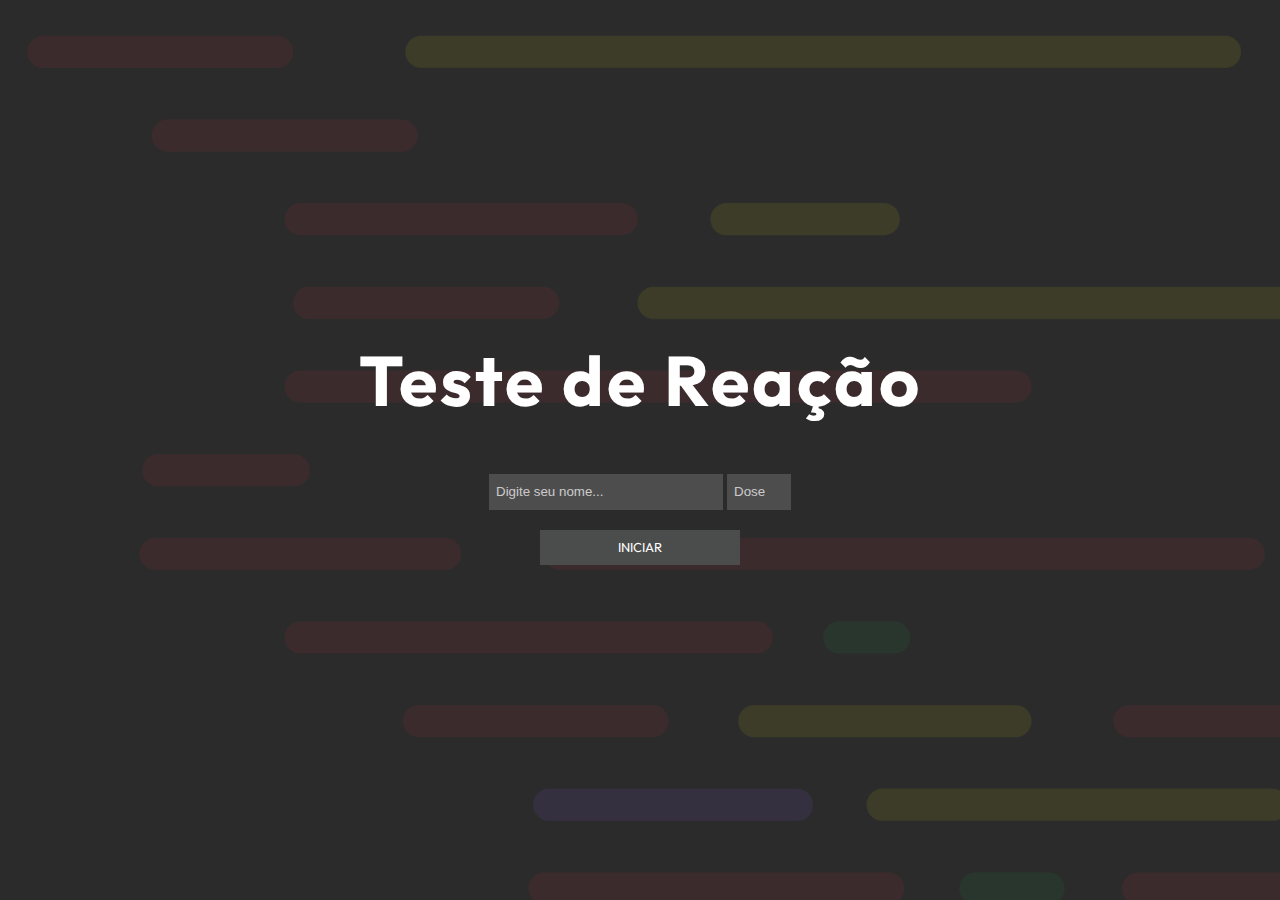
<file: index.html>
<!DOCTYPE html>
<html lang="pt-BR">

<head>
    <meta charset="UTF-8">
    <meta name="viewport" content="width=device-width, initial-scale=1.0">
    <link rel="preconnect" href="https://fonts.googleapis.com">
    <link rel="preconnect" href="https://fonts.gstatic.com" crossorigin>
    <link href="https://fonts.googleapis.com/css2?family=Outfit&display=swap" rel="stylesheet">
    <link rel="stylesheet" href="./src/css/style.css">
    <title>Projeto Científico</title>
</head>

<body>
    <div id="contentElements">
        <button id="btnExportData">Exportar</button>
        <button id="btnResults">Resultados</button>
        <button id="btnConfig">Config</button>
    </div>
    <div id="container">
        <h1 id="head">Teste de Reação</h1>
        <div id="dataUsers">
            <div class="labels">
                <label class="name">
                    <input id="username" type="text" placeholder="Digite seu nome...">
                </label>
                <label class="qtdDose">
                    <input id="dose" type="number" min="0" placeholder="Dose">
                </label>
            </div>
            <button id="toggleStart">Iniciar</button>
        </div>
    </div>
    <div id="divModal">
        <div id="modalResults">
            <button id="close">X</button>
            <h1 id="headerResults">Resultados</h1>
            <div id="resultsUsersModal"></div>
        </div>
    </div>

    <div id="divModalConfig">
        <div id="modalConfig">
            <button id="close">X</button>
            <h1 id="headerConfig">Configurações</h1>
            <div id="InputsModalConfig">
                <label id="labelConfig">
                    <p style="color: #fff;">Configure o tempo de teste(em S).</p>
                    <input type="number" id="inputConfigTime" placeholder="Configure o tempo do teste.">
                </label>
                <button id="sendConfigTime">
                    <svg xmlns="http://www.w3.org/2000/svg" width="16" height="16" fill="currentColor"
                        class="bi bi-send" viewBox="0 0 16 16">
                        <path
                            d="M15.854.146a.5.5 0 0 1 .11.54l-5.819 14.547a.75.75 0 0 1-1.329.124l-3.178-4.995L.643 7.184a.75.75 0 0 1 .124-1.33L15.314.037a.5.5 0 0 1 .54.11ZM6.636 10.07l2.761 4.338L14.13 2.576zm6.787-8.201L1.591 6.602l4.339 2.76z" />
                    </svg>
                </button>
                <span id="msgErroConfig" style="display: none;">
                    <p>Tempo inválido..</p>
                </span>
                <span id="msgSucessConfig" style="display: none;">
                    <p>Tempo configurado.</p>
                </span>
            </div>
            <div>
                <button id="clearResults">Limpar histórico de resultados</button>
                <span id="msgHistorySucessConfig" style="display: none; margin-top: 5px; position: absolute;">
                    <p>Seu histórico foi limpo com sucesso.</p>
                </span>
            </div>
        </div>
    </div>
    <script type="module" src="./src/js/main.js"></script>
</body>

</html>
</file>
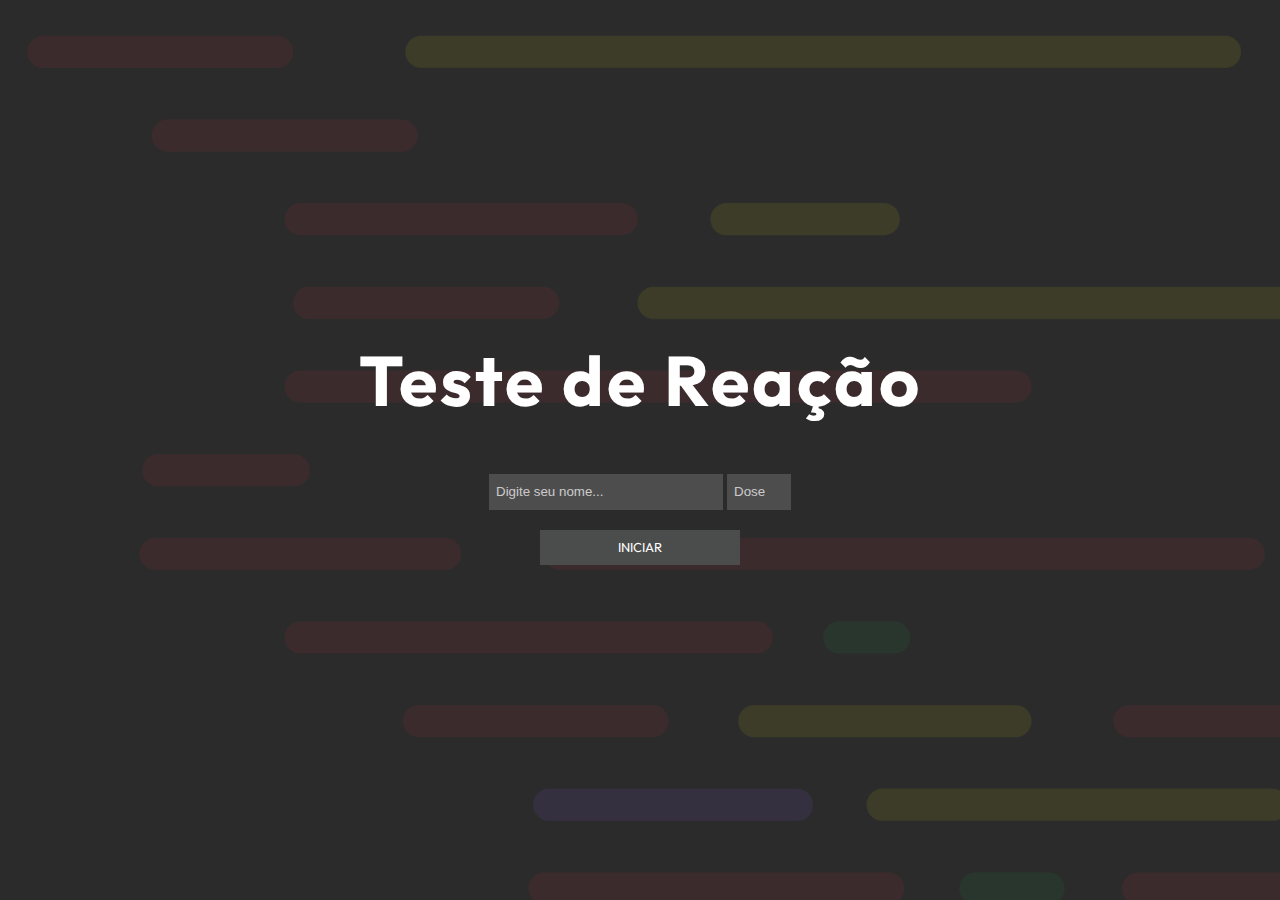
<file: Project Cientific/index.html>
<!DOCTYPE html>
<html lang="en">

<head>
    <meta charset="UTF-8">
    <meta name="viewport" content="width=device-width, initial-scale=1.0">
    <link rel="preconnect" href="https://fonts.googleapis.com">
    <link rel="preconnect" href="https://fonts.gstatic.com" crossorigin>
    <link href="https://fonts.googleapis.com/css2?family=Outfit&display=swap" rel="stylesheet">
    <link rel="stylesheet" href="./css/style.css">
    <title>Project Cientific</title>
</head>

<body>
    <div id="contentElements">
        <button id="btnExportData">Exportar</button>
        <button id="btnModal">Resultados</button>
        <button id="btnConfig">Config</button>
    </div>
    <div id="container">
        <h1 id="head">Teste de Reação</h1>
        <div id="dataUsers">
            <div class="labels">
                <label class="name">
                    <input id="username" type="text" placeholder="Digite seu nome...">
                </label>
                <label class="qtdDose">
                    <input id="dose" type="number" min="0" placeholder="Dose">
                </label>
            </div>
            <button id="toggleStart">Iniciar</button>
        </div>
    </div>
    <div id="divModal">
        <div id="modalResults">
            <button id="close">X</button>
            <h1 id="headerModal">Resultados</h1>
            <div id="resultsUsersModal"></div>
        </div>
    </div>
    <div id="divModalConfig">
        <div id="modalConfig">
            <button id="close">X</button>
            <h1 id="headerConfig">Configurações</h1>
            <div id="InputsModalConfig">
                <label id="labelConfig">
                    <p style="color: #fff;">Configure o tempo de teste(em S).</p>
                    <input type="number" id="inputConfigTime" placeholder="Configure o tempo do teste.">
                </label>
                <button id="sendConfigTime">
                    <svg xmlns="http://www.w3.org/2000/svg" width="16" height="16" fill="currentColor" class="bi bi-send" viewBox="0 0 16 16">
                        <path d="M15.854.146a.5.5 0 0 1 .11.54l-5.819 14.547a.75.75 0 0 1-1.329.124l-3.178-4.995L.643 7.184a.75.75 0 0 1 .124-1.33L15.314.037a.5.5 0 0 1 .54.11ZM6.636 10.07l2.761 4.338L14.13 2.576zm6.787-8.201L1.591 6.602l4.339 2.76z"/>
                    </svg>
                </button>
                <span id="msgErroConfig"  class="error-text" style="display: none; margin-top: 5px;">
                    <p>Tempo inválido..</p>
                </span>
                <span id="msgSucessConfig" style="display: none; margin-top: 5px; position: absolute;">
                    <p>Tempo configurado.</p>
                </span>

            </div>
        </div>
    </div>    
    <script src="./js/app.js"></script>
</body>

</html>
</file>
<file: src/css/style.css>
* {
    margin: 0px;
    padding: 0px;
}

body {
    background-color: dimgrey;
}

#contentElements {
    width: 200px;
    height: 50px;
    margin-left: 1320px;
    margin-top: 35px;
    position: fixed;
    z-index: 10;
}

#btnExportData {
    width: 70px;
    height: 30px;
    border: none;
    border-style: none;
    cursor: pointer;
    color: #fff;
    background-color: rgba(60, 40, 40, 0);
}

#head {
    margin-bottom: 50px;
    font-size: 70px;
    color: white;
    font-family: 'Outfit', sans-serif;
    letter-spacing: 3px;
}

#container {
    width: 100vw;
    height: 100vh;
    display: flex;
    flex-direction: column;
    justify-content: center;
    align-items: center;
    background-color: #2b2b2b;
    background-image: url(../../assets/img/background.png);
    z-index: 1;
}

#dataUsers {
    display: flex;
    justify-content: center;
    align-items: center;
    flex-direction: column;
}

#username {
    width: 220px;
    height: 30px;
    padding: 1px 5px;
    background-color: rgb(78, 77, 77);
    border: 2px solid rgb(78, 77, 77);
    border-color: none;
    color: #fff;
}

#dose {
    width: 50px;
    height: 30px;
    padding: 1px 5px;
    background-color: rgb(78, 77, 77);
    border: 2px solid rgb(78, 77, 77);
    border-color: none;
    color: #fff;
}

#toggleStart {
    width: 200px;
    height: 35px;
    padding: 2px 0px;
    background-color:  rgb(75, 76, 76);
    color: #fff;
    border: none;
    border-style: none;
    cursor: pointer;
    margin-top: 20px;
    font-size: 13px;
    font-family: 'Outfit', sans-serif;
    text-transform: uppercase;
}

#username::placeholder{
    color: #fff;
    opacity: 0.7;
}

#dose::placeholder{
    color: #fff;
    opacity: 0.7;
}

.error-text{
    font-size: 15px;
    color: #ff0000c2;
    padding-left: 5px;
    font-weight: 600;
    position: absolute;
    font-family: Arial, Helvetica, sans-serif;
    text-transform: uppercase;
}

#divModal {
    width: 100vw;
    height: 100vh;
    position: fixed;
    top: 0;
    left: 0;
    background-color: #37373776;
    display: none;
    align-items: center;
    justify-content: center;
    z-index: 999;
}

#modalResults {
    width: 25%;
    min-width: 300px;
    min-height: 330px;
    background-color: #2b2b2b;
    backdrop-filter: blur(30px);
    padding: 50px;
    border-radius: 20px;
    display: flex;
    flex-direction: column;
    align-items: center;
    justify-content: center;
}

#close {
    position: absolute;
    top: -5px;
    right: -5px;
    width: 20px;
    height: 20px;
    border-radius: 50px;
    border: 0;
    background-color: red;
    color: #FFF;
    cursor: pointer;
}

#divModal.open {
    display: flex;
}

#divModalConfig {
    width: 100vw;
    height: 100vh;
    position: fixed;
    top: 0;
    left: 0;
    background-color: #37373776;
    display: none;
    align-items: center;
    justify-content: center;
    z-index: 999;
}

#modalConfig {
    width: 25%;
    min-width: 300px;
    min-height: 330px;
    background-color: #2b2b2b;
    backdrop-filter: blur(30px);
    padding: 50px;
    border-radius: 20px;
    display: flex;
    flex-direction: column;
    align-items: center;
    justify-content: center;
}

#divModalConfig.open {
    display: flex;
}

#inputModal {
    align-items: center;
    width: 220px;
    height: 30px;
    padding: 1px 5px;
    background-color: rgb(78, 77, 77);
    border: 2px solid rgb(78, 77, 77);
    border-color: none;
    color: #fff;
}

#btnSearchModal {
    width: 70px;
    height: 35px;
    padding: 2px 0px;
    background-color: rgb(75, 76, 76);
    color: #fff;
    border: none;
    border-style: none;
    cursor: pointer;
    margin-left: 3px;
    font-size: 13px;
    font-family: 'Outfit', sans-serif;
    text-transform: uppercase;
}

.pModalResults {
    color: #fff;
    margin-top: 5px;
    font-family: 'Outfit';
    font-size: 18px;
    text-align: center;
}

#btnResults {
    width: 70px;
    height: 30px;
    border: none;
    border-style: none;
    cursor: pointer;
    color: #fff;
    background-color: rgba(60, 40, 40, 0);
}

#btnConfig {
    width: 50px;
    height: 30px;
    border: none;
    border-style: none;
    cursor: pointer;
    color: #fff;
    background-color: rgba(60, 40, 40, 0);
}

#headerResults {
    color: #fff;
    margin-bottom: 20px;
    font-family: 'Outfit';
    font-size: 47px;
}

#headerConfig {
    margin-bottom: 50px;
    font-size: 47px;
    color: white;
    font-family: 'Outfit', sans-serif;
    letter-spacing: 3px;
}

#inputConfigTime {
    width: 200px;
    height: 35px;
    background-color: rgb(78, 77, 77);
    border: 1px solid rgb(78, 77, 77);
    border-color: none;
    color: #fff;
    box-sizing: border-box;
    padding-left: 2px;
}
#InputsModalConfig {
    width: 100%;
    display: flex;
    flex-direction: column;
    align-items: center;
}

#sendConfigTime {
    width: 200px;
    height: 35px;
    padding: 2px 0px;
    background-color: rgb(75, 76, 76);
    color: rgb(255, 255, 255);
    border: none;
    cursor: pointer;
    margin-top: 15px;
    font-size: 13px;
    font-family: Outfit, sans-serif;
    text-transform: uppercase;
}

#labelConfig p{
    color: #fff;
    margin-right: 20px;
    margin-bottom: 8px;
    font-family: 'Outfit';
    font-size: 12px;
    text-align: center;
}

#msgErroConfig {
    height: 0PX;
}

#msgSucessConfig {
    height: 0px;
}

#msgErroConfig p{
    color: #fe0505;
    font-family: 'Outfit';
    font-size: 14px;
}

#msgSucessConfig p{
    color: #05fe1e;
    font-family: 'Outfit';
    font-size: 12px;
}

#clearResults {
        width: 200px;
        height: 35px;
        padding: 2px 0px;
        background-color: rgb(75, 76, 76);
        color: rgb(255, 255, 255);
        border: none;
        cursor: pointer;
        margin-top: 70px;
        font-size: 13px;
        font-family: Outfit, sans-serif;
}

.h1ModalResults {
    color: #fff;
    margin-bottom: 20px;
    font-family: 'Outfit';
    font-size: 36px;
    text-align: center;
}

#msgHistorySucessConfig {
    color: #05fe1e;
    font-family: 'Outfit';
    font-size: 12px;
    margin-left: 8px;
}
</file>
<file: Project Cientific/css/style.css>
* {
    margin: 0;
    padding: 0;
}

body {
    background-color: dimgrey;
}

#contentElements {
    width: 200px;
    height: 50px;
    margin-left: 1320px;
    margin-top: 35px;
    position: fixed;
    z-index: 10;
}

#btnExportData {
    width: 70px;
    height: 30px;
    border: none;
    border-style: none;
    cursor: pointer;
    color: #fff;
    background-color: rgba(60, 40, 40, 0);
}

#head {
    margin-bottom: 50px;
    font-size: 70px;
    color: white;
    font-family: 'Outfit', sans-serif;
    letter-spacing: 3px;
}

#container {
    width: 100vw;
    height: 100vh;
    display: flex;
    flex-direction: column;
    justify-content: center;
    align-items: center;
    background-color: #2b2b2b;
    background-image: url(../src/background.png);
    z-index: 1;
}

#dataUsers {
    display: flex;
    justify-content: center;
    align-items: center;
    flex-direction: column;
}

#username {
    width: 220px;
    height: 30px;
    padding: 1px 5px;
    background-color: rgb(78, 77, 77);
    border: 2px solid rgb(78, 77, 77);
    border-color: none;
    color: #fff;
}

#dose {
    width: 50px;
    height: 30px;
    padding: 1px 5px;
    background-color: rgb(78, 77, 77);
    border: 2px solid rgb(78, 77, 77);
    border-color: none;
    color: #fff;
}

#toggleStart {
    width: 200px;
    height: 35px;
    padding: 2px 0px;
    background-color:  rgb(75, 76, 76);
    color: #fff;
    border: none;
    border-style: none;
    cursor: pointer;
    margin-top: 20px;
    font-size: 13px;
    font-family: 'Outfit', sans-serif;
    text-transform: uppercase;
}

#username::placeholder{
    color: #fff;
    opacity: 0.7;
}

#dose::placeholder{
    color: #fff;
    opacity: 0.7;
}

.error-text{
    font-size: 15px;
    color: #ff0000c2;
    padding-left: 5px;
    font-weight: 600;
    position: absolute;
    font-family: Arial, Helvetica, sans-serif;
    text-transform: uppercase;
}

#divModal {
    width: 100vw;
    height: 100vh;
    position: fixed;
    top: 0;
    left: 0;
    background-color: #37373776;
    display: none;
    align-items: center;
    justify-content: center;
    z-index: 999;
}

#modalResults {
    width: 25%;
    min-width: 300px;
    min-height: 330px;
    background-color: #2b2b2b;
    backdrop-filter: blur(30px);
    padding: 50px;
    border-radius: 20px;
    display: flex;
    flex-direction: column;
    align-items: center;
    justify-content: center;
}

#close {
    position: absolute;
    top: -5px;
    right: -5px;
    width: 20px;
    height: 20px;
    border-radius: 50px;
    border: 0;
    background-color: red;
    color: #FFF;
    cursor: pointer;
}

#divModal.open {
    display: flex;
}

#divModalConfig {
    width: 100vw;
    height: 100vh;
    position: fixed;
    top: 0;
    left: 0;
    background-color: #37373776;
    display: none;
    align-items: center;
    justify-content: center;
    z-index: 999;
}

#modalConfig {
    width: 25%;
    min-width: 300px;
    min-height: 330px;
    background-color: #2b2b2b;
    backdrop-filter: blur(30px);
    padding: 50px;
    border-radius: 20px;
    display: flex;
    flex-direction: column;
    align-items: center;
    justify-content: center;
}

#divModalConfig.open {
    display: flex;
}

#inputModal {
    align-items: center;
    width: 220px;
    height: 30px;
    padding: 1px 5px;
    background-color: rgb(78, 77, 77);
    border: 2px solid rgb(78, 77, 77);
    border-color: none;
    color: #fff;
}

#btnSearchModal {
    width: 70px;
    height: 35px;
    padding: 2px 0px;
    background-color: rgb(75, 76, 76);
    color: #fff;
    border: none;
    border-style: none;
    cursor: pointer;
    margin-left: 3px;
    font-size: 13px;
    font-family: 'Outfit', sans-serif;
    text-transform: uppercase;
}

.pModalResults {
    color: #fff;
    margin-top: 5px;
    font-family: 'Outfit';
    font-size: 18px;
    text-align: center;
}

#btnModal {
    width: 70px;
    height: 30px;
    border: none;
    border-style: none;
    cursor: pointer;
    color: #fff;
    background-color: rgba(60, 40, 40, 0);
}
#btnConfig {
    width: 50px;
    height: 30px;
    border: none;
    border-style: none;
    cursor: pointer;
    color: #fff;
    background-color: rgba(60, 40, 40, 0);
}

#headerModal {
    color: #fff;
    margin-bottom: 20px;
    font-family: 'Outfit';
    font-size: 47px;
}

#headerConfig {
    margin-bottom: 50px;
    font-size: 47px;
    color: white;
    font-family: 'Outfit', sans-serif;
    letter-spacing: 3px;
}

#inputConfigTime {
    width: 187px;
    height: 30px;
    margin-left: 100px;
    padding: 1px 5px;
    background-color: rgb(78, 77, 77);
    border: 2px solid rgb(78, 77, 77);
    border-color: none;
    color: #fff;
}
#sendConfigTime {
    width: 200px;
    height: 35px;
    margin-left: 100px;
    padding: 2px 0px;
    background-color: rgb(75, 76, 76);
    color: rgb(255, 255, 255);
    border: none;
    cursor: pointer;
    margin-top: 20px;
    font-size: 13px;
    font-family: Outfit, sans-serif;
    text-transform: uppercase;
}

#labelConfig p{
    color: #fff;
    margin-left: -12px;
    margin-bottom: 8px;
    font-family: 'Outfit';
    font-size: 12px;
    text-align: center;
}

#msgErroConfig p{
    margin-left: 95px;
    color: #fe0505;
    margin-left: 100px;
    font-family: 'Outfit';
    font-size: 12px;
}

#msgSucessConfig p{
    color: #05fe1e;
    margin-left: 100px;
    font-family: 'Outfit';
    font-size: 12px;
}
</file>
